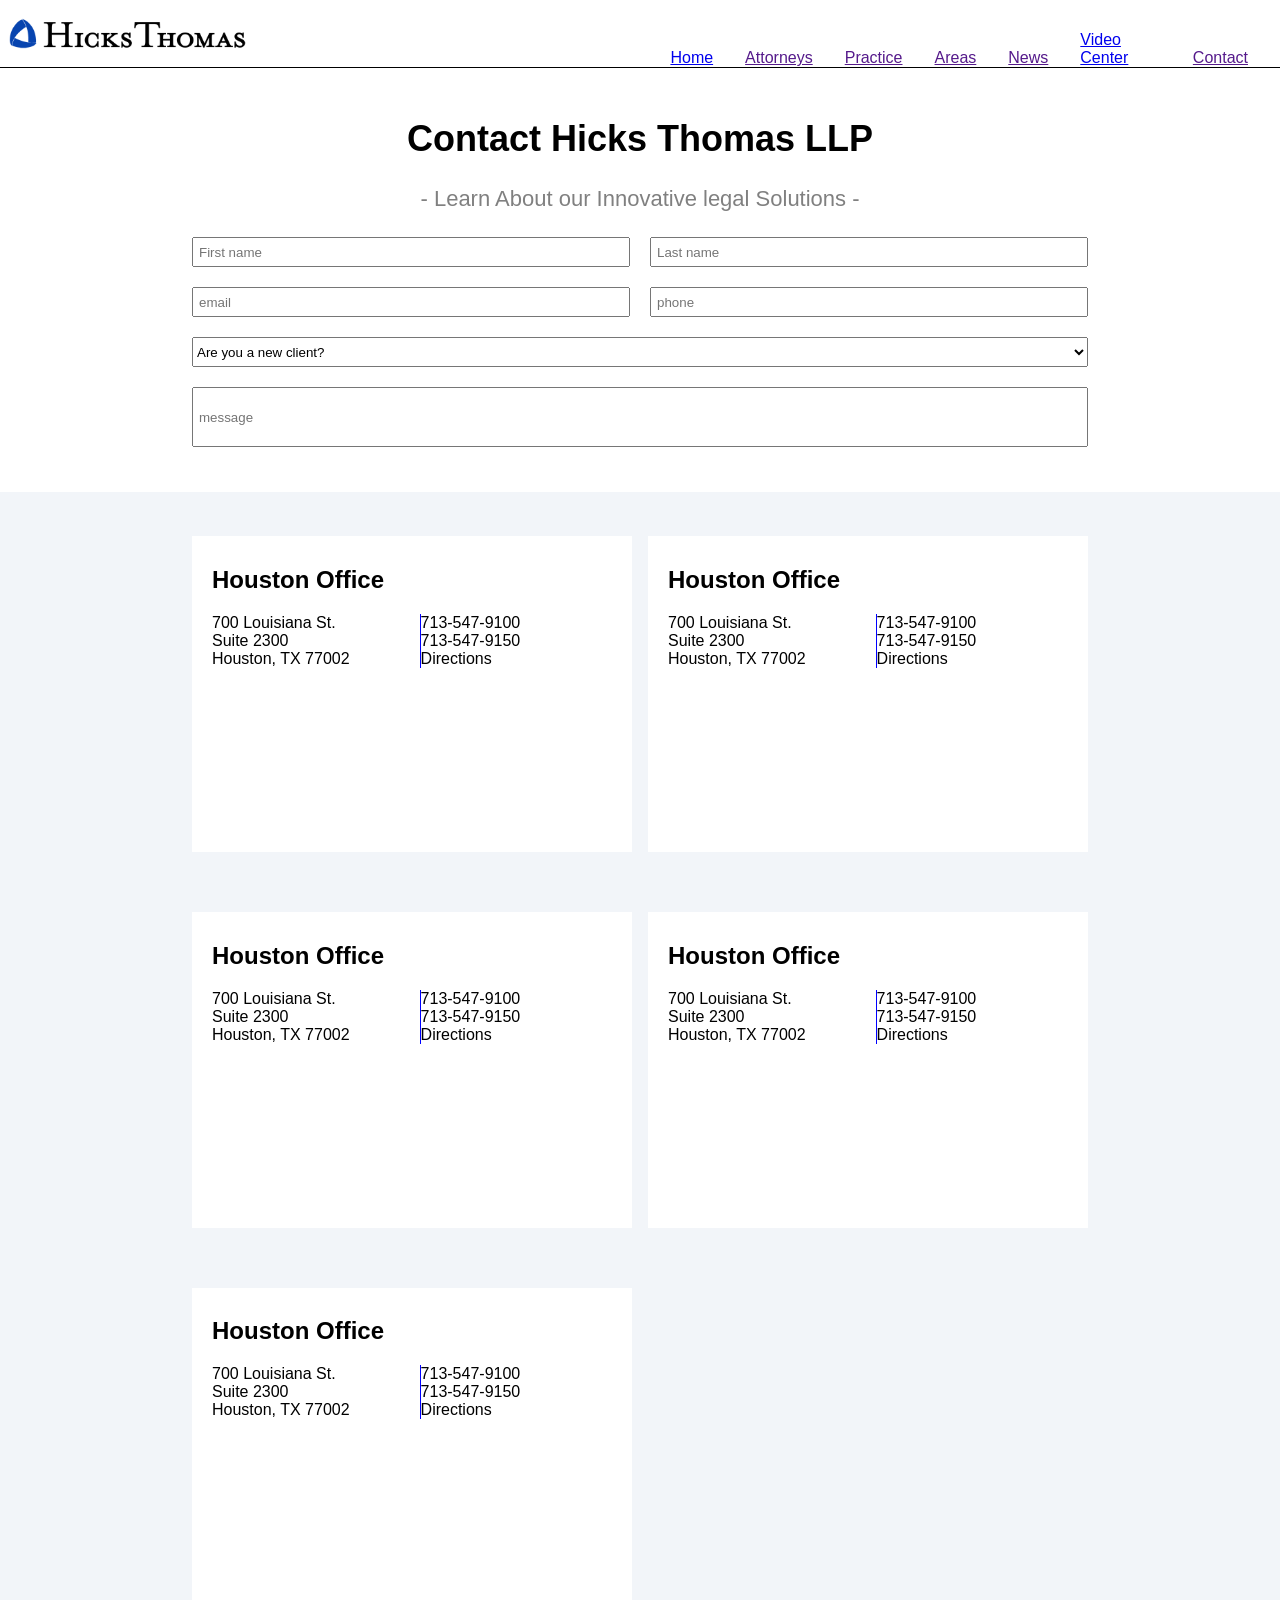
<file: contact.html>
<!DOCTYPE html>
<html lang="en">

<head>
    <meta charset="UTF-8">
    <meta name="viewport" content="width=device-width, initial-scale=1.0">
    <title>Document</title>
    <link rel="stylesheet" href="./styles/styles.css">
</head>

<body>

    <nav>
        <a href="./index.html"><img src="./img/hicks-thomas-logo-new-blue-mark.png" alt=""></a>
        <a href="./index.html">Home</a>
        <a href="">Attorneys</a>
        <a href="">Practice</a>
        <a href="">Areas</a>
        <a href="">News</a>
        <a href="./video.html">Video Center</a>
        <a href="">Contact</a>
        <a href=""><i class="fa-regular fa-magnifying-glass-plus"></i></a>
    </nav>



    <div class="contact">



        <div class="wrapper">
            <div class="titlecontact">
                <h2>Contact Hicks Thomas LLP</h2>
                <p>- Learn About our Innovative legal Solutions -</p>
            </div>


            <div class="divform">


                <form action="" method="get" class="form-example">
                    <div class="form-example">
                        <input type="text" name="name" id="name" required placeholder="First name" />
                        <input type="text" name="Lastname" id="Lastname" required placeholder="Last name" />
                    </div>

                    <div class="form-example">
                        <input type="email" name="email" id="email" required placeholder="email" />
                        <input type="number" name="telephone" id="phone" required placeholder="phone" />
                    </div>

                    <select name="new" id="new">
                        <option value="">Are you a new client?</option>
                        <option value="new">Yes, I am a potential new client.</option>
                        <option value="existing">No, I'm an existing client.</option>
                        <option value="neither">i'm neither</option>
                    </select>

                    <div class="form-example">
                        <input type="text" name="message" id="msg" required placeholder="message" />
                    </div>
                    
                </form>

            </div>




        </div>


    </div>

    <div class="maps">
        <div class="wrapper">
            <!-- <div class="cards-contact">
                <div class="card-contact">
                    <div class="txtcard">
                        
                    </div>
                    <div class="map">
                       <iframe src="https://www.google.com/maps/embed?pb=!1m14!1m8!1m3!1d13854.360814528694!2d-95.366231!3d29.760571!3m2!1i1024!2i768!4f13.1!3m3!1m2!1s0x8640bf3a12c372f9%3A0x8e4c40aedec5c78a!2sHicks%20Thomas%20LLP!5e0!3m2!1sen!2sus!4v1774260366047!5m2!1sen!2sus" width="600" height="450" style="border:0;" allowfullscreen="" loading="lazy" referrerpolicy="no-referrer-when-downgrade"></iframe>
                    </div>
                </div>
                <div class="card-contact">
                    <div class="txtcard">
                        
                    </div>
                    <div class="map">
                       <iframe src="https://www.google.com/maps/embed?pb=!1m14!1m8!1m3!1d13854.360814528694!2d-95.366231!3d29.760571!3m2!1i1024!2i768!4f13.1!3m3!1m2!1s0x8640bf3a12c372f9%3A0x8e4c40aedec5c78a!2sHicks%20Thomas%20LLP!5e0!3m2!1sen!2sus!4v1774260366047!5m2!1sen!2sus" width="600" height="450" style="border:0;" allowfullscreen="" loading="lazy" referrerpolicy="no-referrer-when-downgrade"></iframe>
                    </div>
                </div>
                <div class="card-contact">
                    <div class="txtcard">
                        
                    </div>
                    <div class="map">
                       <iframe src="https://www.google.com/maps/embed?pb=!1m14!1m8!1m3!1d13854.360814528694!2d-95.366231!3d29.760571!3m2!1i1024!2i768!4f13.1!3m3!1m2!1s0x8640bf3a12c372f9%3A0x8e4c40aedec5c78a!2sHicks%20Thomas%20LLP!5e0!3m2!1sen!2sus!4v1774260366047!5m2!1sen!2sus" width="600" height="450" style="border:0;" allowfullscreen="" loading="lazy" referrerpolicy="no-referrer-when-downgrade"></iframe>
                    </div>
                </div>
                
            </div> -->
            <div class="cards-contact">
                <div class="card-contact">
                    <div class="card-content-contact">
                        <div class="info-card">
                            <h2>Houston Office</h2>
                            <div class="column">
                                <div>700 Louisiana St. <br>
                                    Suite 2300 <br>
                                    Houston, TX 77002 <br>
                                </div>

                                <div style="border-left: solid 1px blue;"> 
                                    713-547-9100 <br>
                                    713-547-9150<br>
                                    Directions
                                </div>

                            </div>
                        </div>

                        <div class="map-card">
                            <iframe
                                src="https://www.google.com/maps/embed?pb=!1m14!1m8!1m3!1d13854.360814528694!2d-95.366231!3d29.760571!3m2!1i1024!2i768!4f13.1!3m3!1m2!1s0x8640bf3a12c372f9%3A0x8e4c40aedec5c78a!2sHicks%20Thomas%20LLP!5e0!3m2!1sen!2sus!4v1774260366047!5m2!1sen!2sus"
                                width="600" height="450" style="border:0;" allowfullscreen="" loading="lazy"
                                referrerpolicy="no-referrer-when-downgrade"></iframe>
                        </div>
                    </div>
                </div>
                <div class="card-contact">
                    <div class="card-content-contact">
                        <div class="info-card">
                            <h2>Houston Office</h2>
                            <div class="column">
                                <div>700 Louisiana St. <br>
                                    Suite 2300 <br>
                                    Houston, TX 77002 <br>
                                </div>

                                <div style="border-left: solid 1px blue;"> 
                                    713-547-9100 <br>
                                    713-547-9150<br>
                                    Directions
                                </div>

                            </div>
                        </div>

                        <div class="map-card">
                            <iframe
                                src="https://www.google.com/maps/embed?pb=!1m14!1m8!1m3!1d13854.360814528694!2d-95.366231!3d29.760571!3m2!1i1024!2i768!4f13.1!3m3!1m2!1s0x8640bf3a12c372f9%3A0x8e4c40aedec5c78a!2sHicks%20Thomas%20LLP!5e0!3m2!1sen!2sus!4v1774260366047!5m2!1sen!2sus"
                                width="600" height="450" style="border:0;" allowfullscreen="" loading="lazy"
                                referrerpolicy="no-referrer-when-downgrade"></iframe>
                        </div>
                    </div>
                </div>
                <div class="card-contact">
                    <div class="card-content-contact">
                        <div class="info-card">
                            <h2>Houston Office</h2>
                            <div class="column">
                                <div>700 Louisiana St. <br>
                                    Suite 2300 <br>
                                    Houston, TX 77002 <br>
                                </div>

                                <div style="border-left: solid 1px blue;"> 
                                    713-547-9100 <br>
                                    713-547-9150<br>
                                    Directions
                                </div>

                            </div>
                        </div>

                        <div class="map-card">
                            <iframe
                                src="https://www.google.com/maps/embed?pb=!1m14!1m8!1m3!1d13854.360814528694!2d-95.366231!3d29.760571!3m2!1i1024!2i768!4f13.1!3m3!1m2!1s0x8640bf3a12c372f9%3A0x8e4c40aedec5c78a!2sHicks%20Thomas%20LLP!5e0!3m2!1sen!2sus!4v1774260366047!5m2!1sen!2sus"
                                width="600" height="450" style="border:0;" allowfullscreen="" loading="lazy"
                                referrerpolicy="no-referrer-when-downgrade"></iframe>
                        </div>
                    </div>
                </div>
                <div class="card-contact">
                    <div class="card-content-contact">
                        <div class="info-card">
                            <h2>Houston Office</h2>
                            <div class="column">
                                <div>700 Louisiana St. <br>
                                    Suite 2300 <br>
                                    Houston, TX 77002 <br>
                                </div>

                                <div style="border-left: solid 1px blue;"> 
                                    713-547-9100 <br>
                                    713-547-9150<br>
                                    Directions
                                </div>

                            </div>
                        </div>

                        <div class="map-card">
                            <iframe
                                src="https://www.google.com/maps/embed?pb=!1m14!1m8!1m3!1d13854.360814528694!2d-95.366231!3d29.760571!3m2!1i1024!2i768!4f13.1!3m3!1m2!1s0x8640bf3a12c372f9%3A0x8e4c40aedec5c78a!2sHicks%20Thomas%20LLP!5e0!3m2!1sen!2sus!4v1774260366047!5m2!1sen!2sus"
                                width="600" height="450" style="border:0;" allowfullscreen="" loading="lazy"
                                referrerpolicy="no-referrer-when-downgrade"></iframe>
                        </div>
                    </div>
                </div>
                <div class="card-contact">
                    <div class="card-content-contact">
                        <div class="info-card">
                            <h2>Houston Office</h2>
                            <div class="column">
                                <div>700 Louisiana St. <br>
                                    Suite 2300 <br>
                                    Houston, TX 77002 <br>
                                </div>

                                <div style="border-left: solid 1px blue;"> 
                                    713-547-9100 <br>
                                    713-547-9150<br>
                                    Directions
                                </div>

                            </div>
                        </div>

                        <div class="map-card">
                            <iframe
                                src="https://www.google.com/maps/embed?pb=!1m14!1m8!1m3!1d13854.360814528694!2d-95.366231!3d29.760571!3m2!1i1024!2i768!4f13.1!3m3!1m2!1s0x8640bf3a12c372f9%3A0x8e4c40aedec5c78a!2sHicks%20Thomas%20LLP!5e0!3m2!1sen!2sus!4v1774260366047!5m2!1sen!2sus"
                                width="600" height="450" style="border:0;" allowfullscreen="" loading="lazy"
                                referrerpolicy="no-referrer-when-downgrade"></iframe>
                        </div>
                    </div>
                </div>





            </div>

        </div>

    </div>






</body>

</html>
</file>
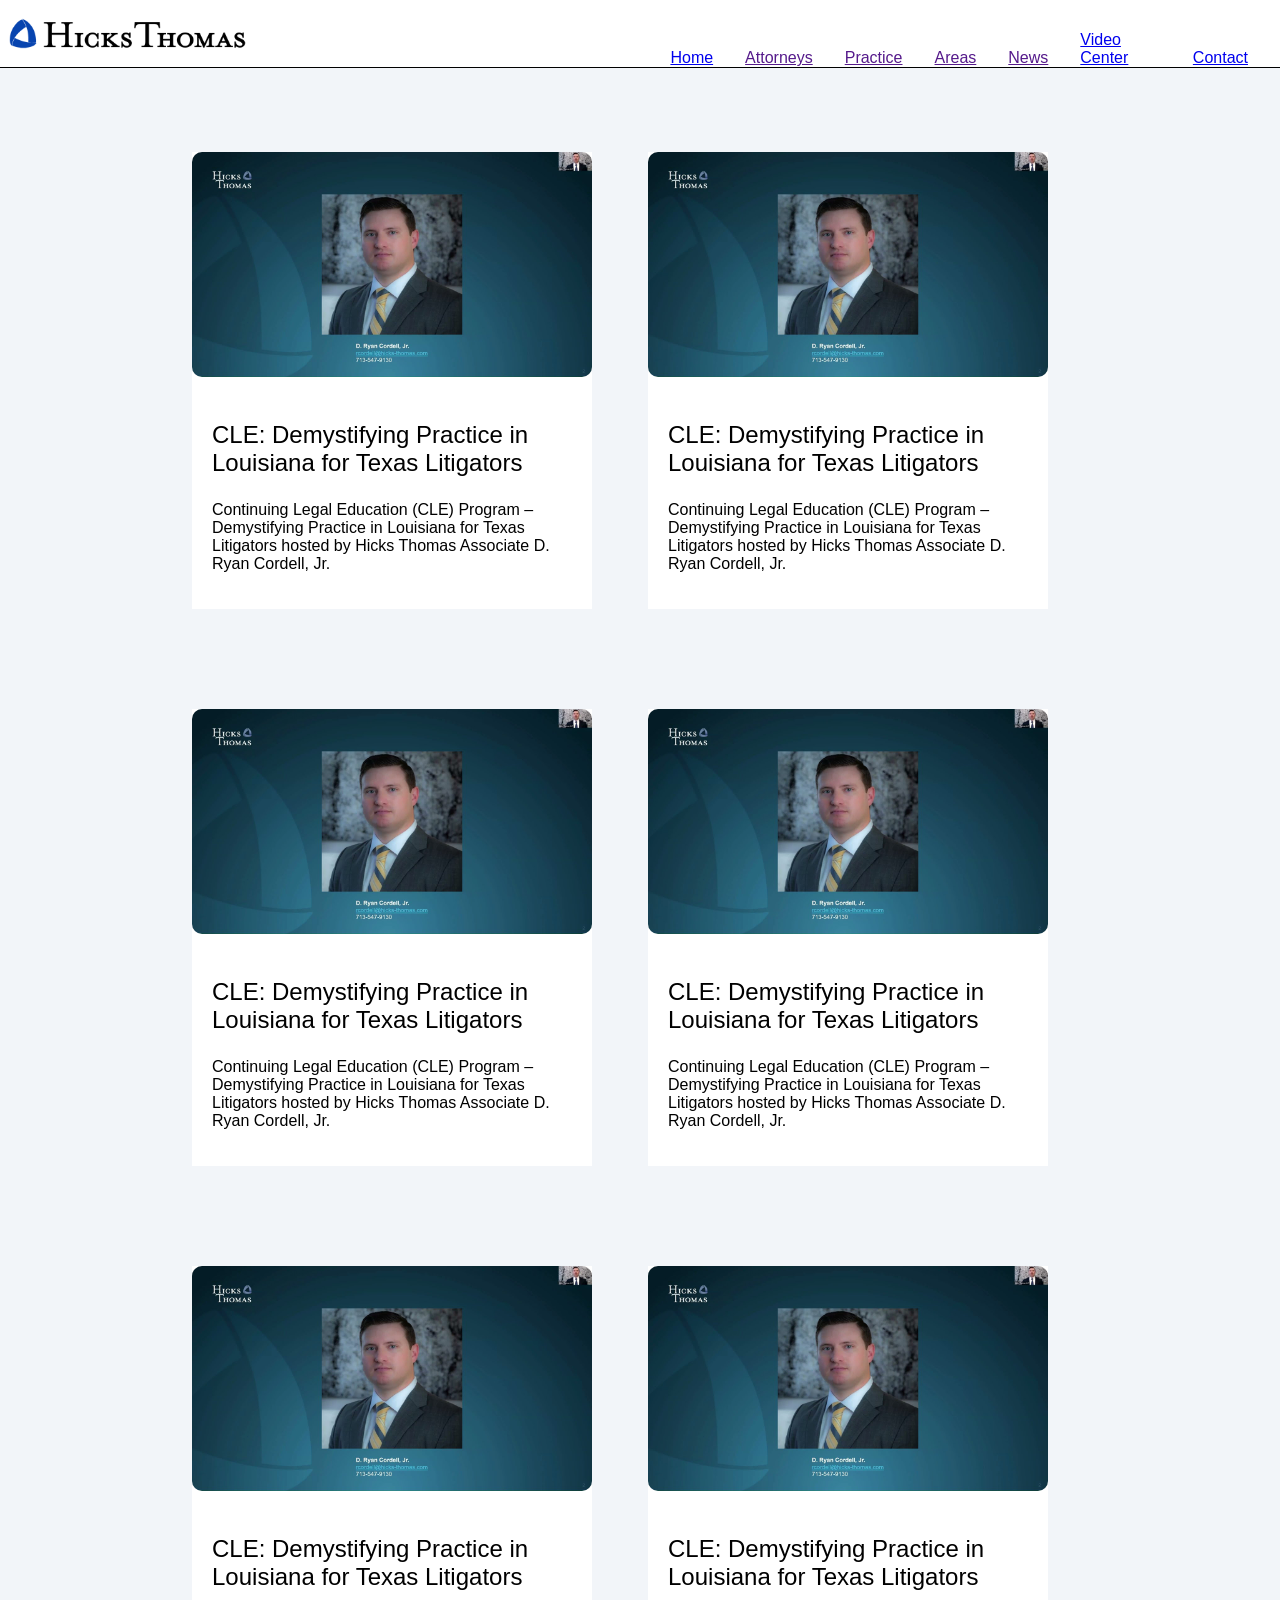
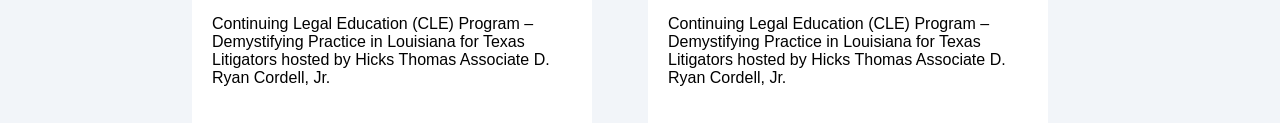
<file: video.html>
<!DOCTYPE html>
<html lang="en">

<head>
    <meta charset="UTF-8">
    <meta name="viewport" content="width=device-width, initial-scale=1.0">
    <title>Document</title>
    <link rel="stylesheet" href="./styles/styles.css">
</head>

<body>

    <nav>
        <a href="./index.html"><img src="./img/hicks-thomas-logo-new-blue-mark.png" alt=""></a>
        <a href="./index.html">Home</a>
        <a href="">Attorneys</a>
        <a href="">Practice</a>
        <a href="">Areas</a>
        <a href="">News</a>
        <a href="./video.html">Video Center</a>
        <a href="./contact.html">Contact</a>
        <a href=""><i class="fa-regular fa-magnifying-glass-plus"></i></a>
    </nav>



<div class="video">
        <div class="wrapper">
            <div class="cards-video">
                <div class="card-video">
                    <div class="card-content-video">
                        <div class="img-video">
                            <img src="./img/vcenterimg1.jpg" alt="">
                        </div>
                        <div class="info-video">
                            <h3>CLE: Demystifying Practice in Louisiana for Texas Litigators</h3>
                            <p>Continuing Legal Education (CLE) Program – Demystifying Practice in Louisiana for Texas Litigators hosted by Hicks Thomas Associate D. Ryan Cordell, Jr.</p>
                        </div>

                        
                    </div>
                </div>
                <div class="card-video">
                    <div class="card-content-video">
                        <div class="img-video">
                            <img src="./img/vcenterimg1.jpg" alt="">
                        </div>
                        <div class="info-video">
                            <h3>CLE: Demystifying Practice in Louisiana for Texas Litigators</h3>
                            <p>Continuing Legal Education (CLE) Program – Demystifying Practice in Louisiana for Texas Litigators hosted by Hicks Thomas Associate D. Ryan Cordell, Jr.</p>
                        </div>

                        
                    </div>
                </div>
                <div class="card-video">
                    <div class="card-content-video">
                        <div class="img-video">
                            <img src="./img/vcenterimg1.jpg" alt="">
                        </div>
                        <div class="info-video">
                            <h3>CLE: Demystifying Practice in Louisiana for Texas Litigators</h3>
                            <p>Continuing Legal Education (CLE) Program – Demystifying Practice in Louisiana for Texas Litigators hosted by Hicks Thomas Associate D. Ryan Cordell, Jr.</p>
                        </div>

                        
                    </div>
                </div>
                <div class="card-video">
                    <div class="card-content-video">
                        <div class="img-video">
                            <img src="./img/vcenterimg1.jpg" alt="">
                        </div>
                        <div class="info-video">
                            <h3>CLE: Demystifying Practice in Louisiana for Texas Litigators</h3>
                            <p>Continuing Legal Education (CLE) Program – Demystifying Practice in Louisiana for Texas Litigators hosted by Hicks Thomas Associate D. Ryan Cordell, Jr.</p>
                        </div>

                        
                    </div>
                </div>
                <div class="card-video">
                    <div class="card-content-video">
                        <div class="img-video">
                            <img src="./img/vcenterimg1.jpg" alt="">
                        </div>
                        <div class="info-video">
                            <h3>CLE: Demystifying Practice in Louisiana for Texas Litigators</h3>
                            <p>Continuing Legal Education (CLE) Program – Demystifying Practice in Louisiana for Texas Litigators hosted by Hicks Thomas Associate D. Ryan Cordell, Jr.</p>
                        </div>

                        
                    </div>
                </div>
                <div class="card-video">
                    <div class="card-content-video">
                        <div class="img-video">
                            <img src="./img/vcenterimg1.jpg" alt="">
                        </div>
                        <div class="info-video">
                            <h3>CLE: Demystifying Practice in Louisiana for Texas Litigators</h3>
                            <p>Continuing Legal Education (CLE) Program – Demystifying Practice in Louisiana for Texas Litigators hosted by Hicks Thomas Associate D. Ryan Cordell, Jr.</p>
                        </div>

                        
                    </div>
                </div>





            </div>

        </div>

    </div>



</body>

</html>
</file>
<file: styles/styles.css>
/* Permet de faire tenir les padding & border dans les largeurs des boites */
*,
*::before,
*::after {
    box-sizing: border-box;
}

/* fais tenir les images dans leur parent et enlève l'espacement en bottom */
img {
    display: block;
    max-width: 100%;
}

/* enlève les bordures autour du body */
body {
    margin: 0;
    font-family: "Raleway", sans-serif;
}


/* wrapper general a utilisez dans chaque section */
.wrapper {
    /* display: flex; */
    width: 80%;
    height: 100%;
    margin: auto;
}
/* wrapper general */


/* btn */
/* btn blanc fond bleu */
.btn{
    text-align: center;
    background-color: rgb(7, 68, 175);
    width: 50%;
    font-size: 14px;
    font-weight: bold;
    padding: 10px 30px;
    
}
/* btn blanc fond noir */

.btn2{
    text-align: center;
    background-color: rgb(0, 0, 0);
    width: 25%;
    font-size: 14px;
    font-weight: bold;
    padding: 10px 20px;
    
}

.btn a{
    /* display: inline-block; */
    color: white;
    text-decoration: none;
    
}

.grp-btn{
    gap: 1rem;
    display: flex;
    width: 100%;
}


























nav {
    background-color: rgba(255, 255, 255, 0);
    display: flex;
    align-items: center;
    width: 100%;
    justify-content: flex-end;
    gap: 2rem;
    img{
        width: 40%;
    }
}

nav a:nth-of-type(1) {
    margin-right: auto;
}



header {
    display: flex;
    position: relative;
}

video {
    height: 100vh;
    width: 100%;
    object-fit: cover;
    display: block;
}


header::before {
    content: "";
    width: 100%;
    height: 100%;
    position: absolute;
    background-color: rgba(0, 0, 0, 0.39);
}

.txtheader {
    margin: auto;
    width: 30%;
    /* background-color: red; */
    position: absolute;
    top: 30%;
    left: 10%;
    color: white;
}

.txtheader a{
    color: white;
    text-decoration: none;
}

/* fin du header */

















/* <!-- section from the board--> */

.ftb {
    align-items: center;
    display: flex;
    /* background-color: red; */
    width: 100%;
    height: 500px;
}

.ftb-txt {
    padding: 20px;
    width: 50%;
    /* background-color: red; */
}

.ftb-quote {
    color: blue;
    display: flex;
    flex-direction: column;
    text-align: center;
    padding: 50px;
    /* background-color: rgb(0, 255, 98); */
    width: 50%;

    p{
    font-size: 30px;
    }

}

.quote{
    line-height: 40px;
margin: auto;
    /* display: flex; */
    width: 50%;
}

/* <!-- section from the board--> */





/* Legacy of winning */

.cards-legacy {
    margin-top: 2%;
    display: grid;
    grid-template-columns: repeat(12, 1fr);
    gap: 1rem;
}


.card-content {
    display: flex;
    flex-direction: column;
    flex-grow: 1;
    margin: 20px;
    
    
}

a{
    margin-top: auto
}

.card{
    display: flex;
    border-radius: 10px;
    background-color: rgb(243, 245, 249);
    grid-column: span 4;
    
    h3{
        font-size: 24px;
        font-weight: 400;
        
    }
    
    p{
        font-size: 16px;
        
    }
    
    a{
        /* margin-top: auto; */
        
    }
    .hr{
        width: 15%;
        height: 2px;
        background-color: red;
    }
    
}

.card:hover .hr{
    transition: 1s all ease-in-out;
    width: 100%;
}
/* Legacy of winning */







.imgfond{
    width: 100%;
    height: 600px;
    background-image: url(../img/shutterstock_2314958033.jpg);
    background-attachment: fixed;
    position: relative;
    color: white;
}


.imgfond::before{
    content: "";
    width: 100%;
    height: 100%;
    position: absolute;
    background-color: rgba(34, 46, 202, 0.39);
}

.p1{
    z-index: 0;
}



.group-big-cards {
    margin-top: 2%;
    display: grid;
    grid-template-columns: repeat(12, 1fr);
    gap: 1rem;
}


.big-card-content {

    display: flex;
    flex-direction: column;
    flex-grow: 1;
    margin: 20px;
    
    
}


.big-card{
    z-index: 0;
    display: flex;
    border-radius: 10px;
    background-color: rgba(6, 29, 73, 0);
    
    grid-column: span 4;
    
    h3{
        font-size: 24px;
        font-weight: 400;
        
    }
    
    p{
        font-size: 16px;
        
    }
    
    a{
        /* margin-top: auto; */
        
    }
    .hr{
        width: 15%;
        height: 2px;
        background-color: red;
    }
    
}






/* footer */


footer{
    background-color: #222;
    width: 100%;
    height: 600px;
}




















/* Page contact */

nav {
    border-bottom: solid 1px black;
    background-color: rgba(255, 255, 255, 0);
    display: flex;
    align-items: center;
    width: 100%;
    justify-content: flex-end;
    gap: 2rem;
    img{
        width: 40%;
    }
}




.contact{
    margin-top: 50px;
    /* background-color: red; */

}

.titlecontact{
    width: 100%;
    text-align: center;
    h2{
        font-size: 36px;
        padding: 0%;
        margin: 20px;
    }
    p{
        color: grey;
        font-size: 22px;
        line-height: 1.5;
        padding: 0%;
    }

}


form{
    display: flex;
    flex-wrap: wrap;
    
}

.form-example{
    gap: 20px;
    justify-content: center;
    display: flex;
    width: 100%;
}


input{
    padding: 2px 5px;
    height: 30px;
    width: 50%;
}


.divform{
    width: 100%;
    text-align: center;
}

#new{
    width: 100%;
    height: 30px;
}


.wrapper {
    /* display: flex; */
    width: 70%;
    height: 100%;
    margin: auto;
}

#msg{
    width: 100%;
    height: 60px;
}














.maps{
    background-color: #f2f5f9;
}





.cards-contact {
    margin-top: 5%;
    display: grid;
    grid-template-columns: repeat(12, 1fr);
    grid-template-columns:repeat(auto-fit, minmax(98px, 1fr));
    gap: 1rem;
}


.card-content-contact {
    margin-top: 10%;
    background-color: white;
    width: 100%;
    display: flex;
    flex-direction: column;
    flex-grow: 1;
}

a{
    margin-top: auto
}

.card-contact{
    display: flex;
    border-radius: 10px;
    grid-column: span 3;

    h3{
        font-size: 24px;
        font-weight: 400;
        
    }
    
    p{
        font-size: 16px;
        
    }
    
    a{
        /* margin-top: auto; */
        
    }
    .hr{
        width: 15%;
        height: 2px;
        background-color: red;
    }
    
}


.column{
    display: flex;
    gap: 70px;
    margin-bottom: 5%;
    
}

.info-card{
    padding: 10px 20px;
        /* background-color: red; */
        width: 100%;
        
    }
    .map-card{
        width: 100%;
        
        iframe{
            width: 100%;
            height: 100%;
        }
    }










    /* ========================video center =============================== */
.tout{
    background-color: #f2f5f9;
}



.video{
    background-color: #f2f5f9;
}





.cards-video {
    /* margin-top: 5%; */
    display: grid;
    
    grid-template-columns:repeat(auto-fit, minmax(100px, 1fr));
    gap: 1rem;
}


.card-content-video {
    margin-top: 10%;
    background-color: white;
    width: 100%;
    display: flex;
    flex-direction: column;
    flex-grow: 1;
    img{
        border-radius: 10px;
        width: 100%;
    }
}



.card-video{
        width: 400px;

    margin-top: 10%;
    display: flex;
    border-radius: 10px;
    grid-column: span 3;

    h3{
        font-size: 24px;
        font-weight: 400;
        
    }
    
    p{
        font-size: 16px;
        
    }
    
    a{
        /* margin-top: auto; */
        
    }
    .hr{
        width: 15%;
        height: 2px;
        background-color: red;
    }
    
}

.info-video{
    padding: 20px;
}
</file>
